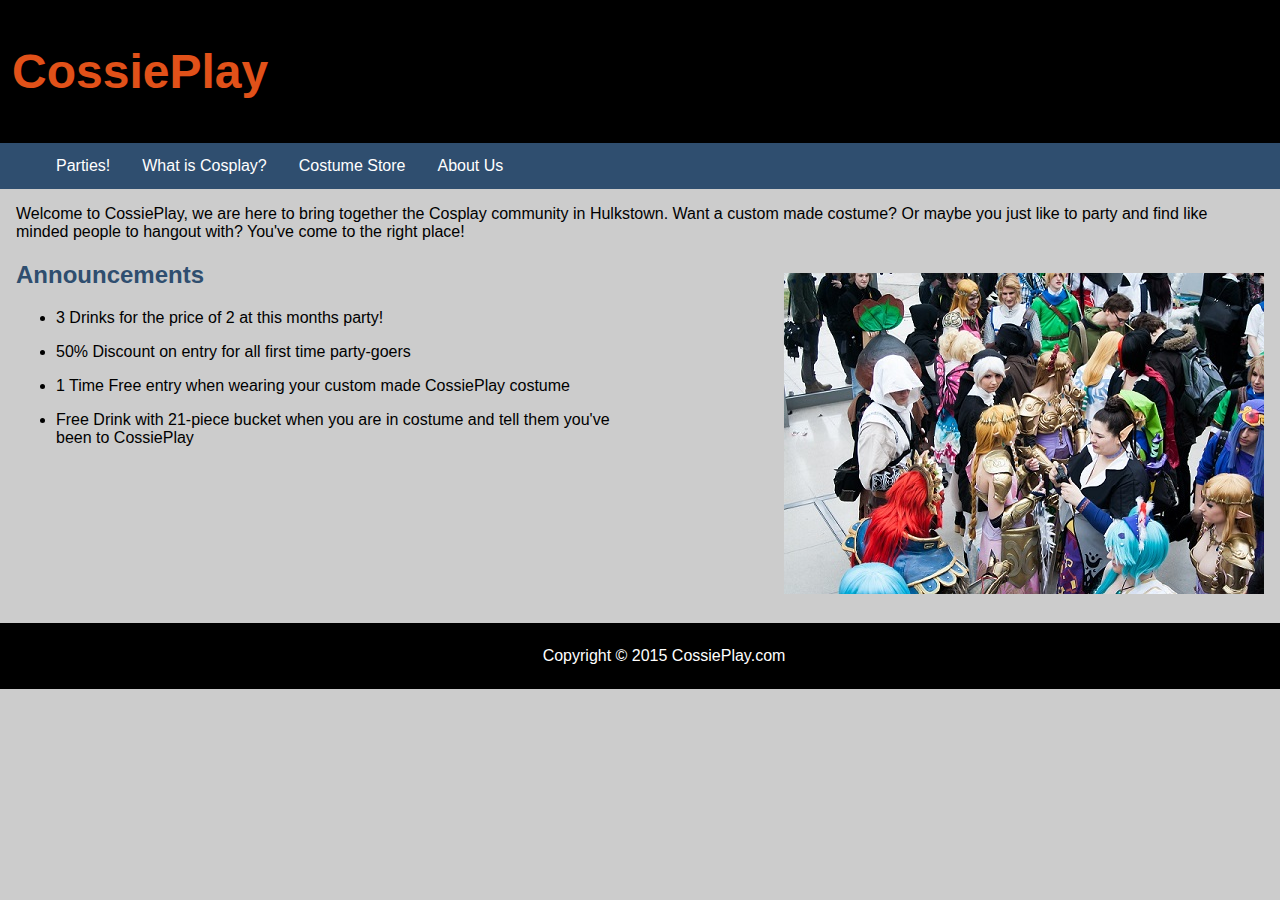
<file: index.html>
<!DOCTYPE html>
<html lang="en">
<head>
    <meta charset="UTF-8">
    <title>CossiePlay</title>
    <link href="styles.css" rel="stylesheet">
</head>
<body>
    <div class="container">
        <div id="header">
            <h1>
                CossiePlay
            </h1>
        </div>
        <div id="nav">
            <ul>
                <li><a href="parties.html">Parties!</a></li>
                <li><a href="cosplay.html">What is Cosplay?</a></li>
                <li><a href="store.html">Costume Store</a></li>
                <li><a href="about.html">About Us</a></li>
            </ul>
        </div>
        <div id="main">
            <p class="intro">
                Welcome to CossiePlay, we are here to bring together the Cosplay community in Hulkstown.
                Want a custom made costume? Or maybe you just like to party and find like minded people to hangout with?
                You've come to the right place!
            </p>
            <img class="right" src="book-fair.jpg" style="width:480px;height:321px" alt="Picture of a group of cosplayers">
            <h2>
                Announcements
            </h2>
            <div id="announce">
               <ul>
                   <li>3 Drinks for the price of 2 at this months party!</li>
                   <li>50% Discount on entry for all first time party-goers </li>
                   <li>1 Time Free entry when wearing your custom made CossiePlay costume</li>
                   <li>Free Drink with 21-piece bucket when you are in costume and tell them you've been to CossiePlay</li>
               </ul>
            </div>
        </div>
    </div>

        <div id="footer">
            Copyright &copy; 2015 CossiePlay.com
        </div>

</body>
</html>
</file>
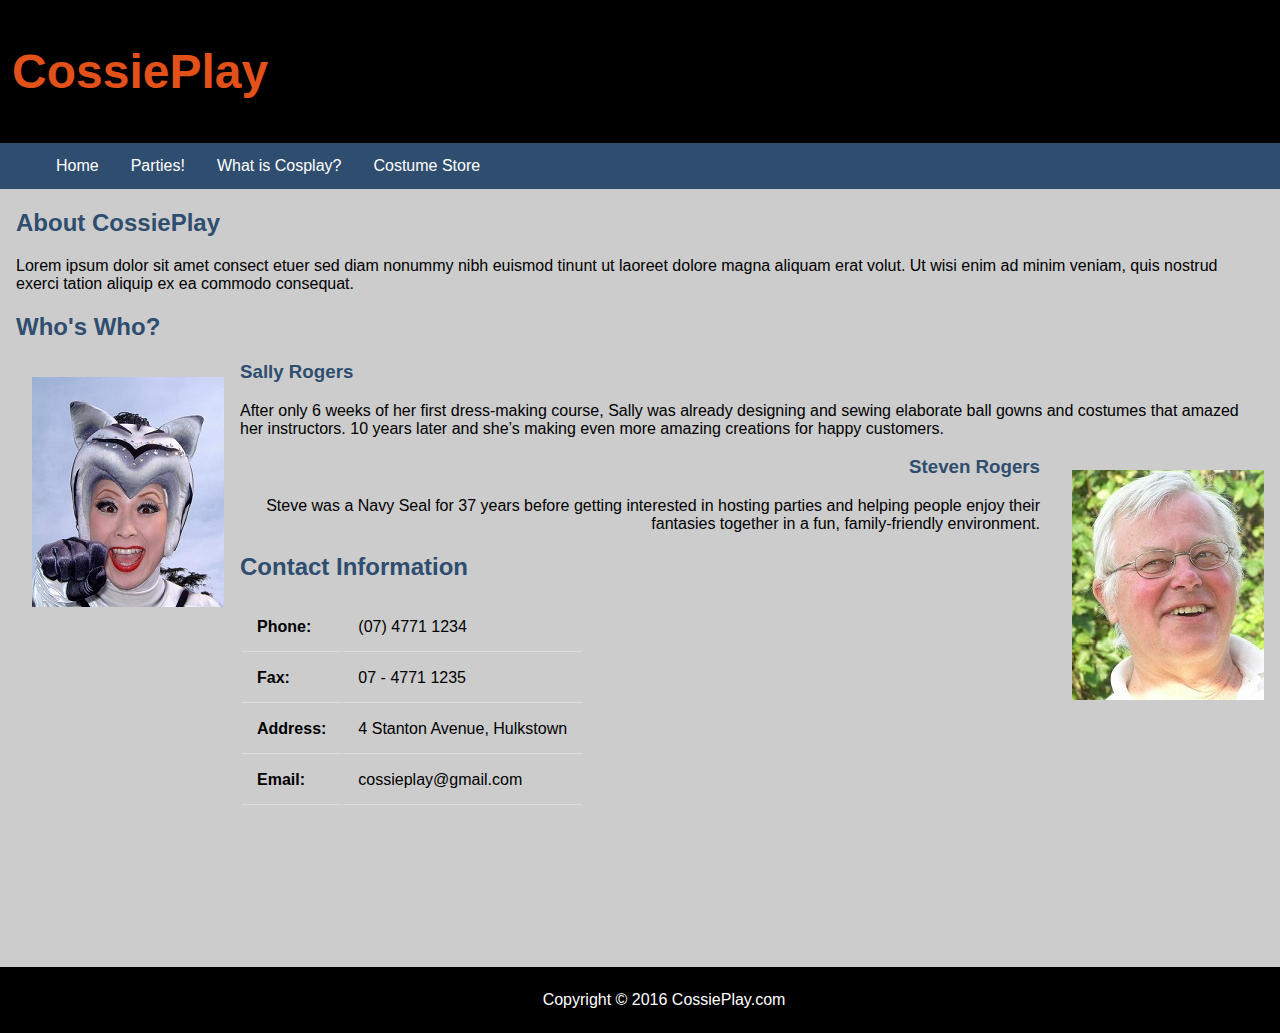
<file: about.html>
<!DOCTYPE html>
<html lang="en">
<head>
    <meta charset="UTF-8">
    <title>About Us</title>
    <link href="styles.css" rel="stylesheet">
</head>
<body>
<div class="container">
    <div id="header">
        <h1>
            CossiePlay
        </h1>
    </div>
    <div id="nav">
        <ul>
            <li><a href="index.html">Home</a></li>
            <li><a href="parties.html">Parties!</a></li>
            <li><a href="cosplay.html">What is Cosplay?</a></li>
            <li><a href="store.html">Costume Store</a></li>
        </ul>
    </div>
    <div id="main">
        <h2>
            About CossiePlay
        </h2>
        <p>
            Lorem ipsum dolor sit amet consect etuer sed diam nonummy nibh euismod
            tinunt ut laoreet dolore magna aliquam erat volut. Ut wisi enim ad minim
            veniam, quis nostrud exerci tation aliquip ex ea commodo consequat.
        </p>
        <h2>
            Who's Who?
        </h2>
        <img class="left" src="Sally.jpg" style="width:192px;height:230px;" alt="Picture of Sally Rogers">
        <h3>
            Sally Rogers
        </h3>
        <p>
            After only 6 weeks of her first dress-making course,
            Sally was already designing and sewing elaborate ball gowns and costumes
            that amazed her instructors. 10 years later and she’s making even more
            amazing creations for happy customers.
        </p>
        <img class="right" src="Steve.jpg" style="width:192px;height:230px;" alt="Picture of Steven Rogers">
        <div id="right">
            <h3>
                Steven Rogers
            </h3>
            <p>
                 Steve was a Navy Seal for 37 years before getting interested in hosting
                 parties and helping people enjoy their fantasies together in a fun, family-friendly environment.
            </p>
        </div>
        <h2>
            Contact Information
        </h2>
        <table>
            <tr>
                <td><b>Phone:</b></td>
                <td>(07) 4771 1234</tD>
            </tr>
            <tr>
                <td><b>Fax:</b></td>
                <td>07 - 4771 1235</td>
            </tr>
            <tr>
                <td><b>Address:</b></td>
                <td>4 Stanton Avenue, Hulkstown</td>
            </tr>
            <tr>
                <td><b>Email:</b></td>
                <td>cossieplay@gmail.com</td>
            </tr>
        </table>
    </div>
</div>
    <div id="footer">
        Copyright &copy; 2016 CossiePlay.com
    </div>

</body>
</html>
</file>
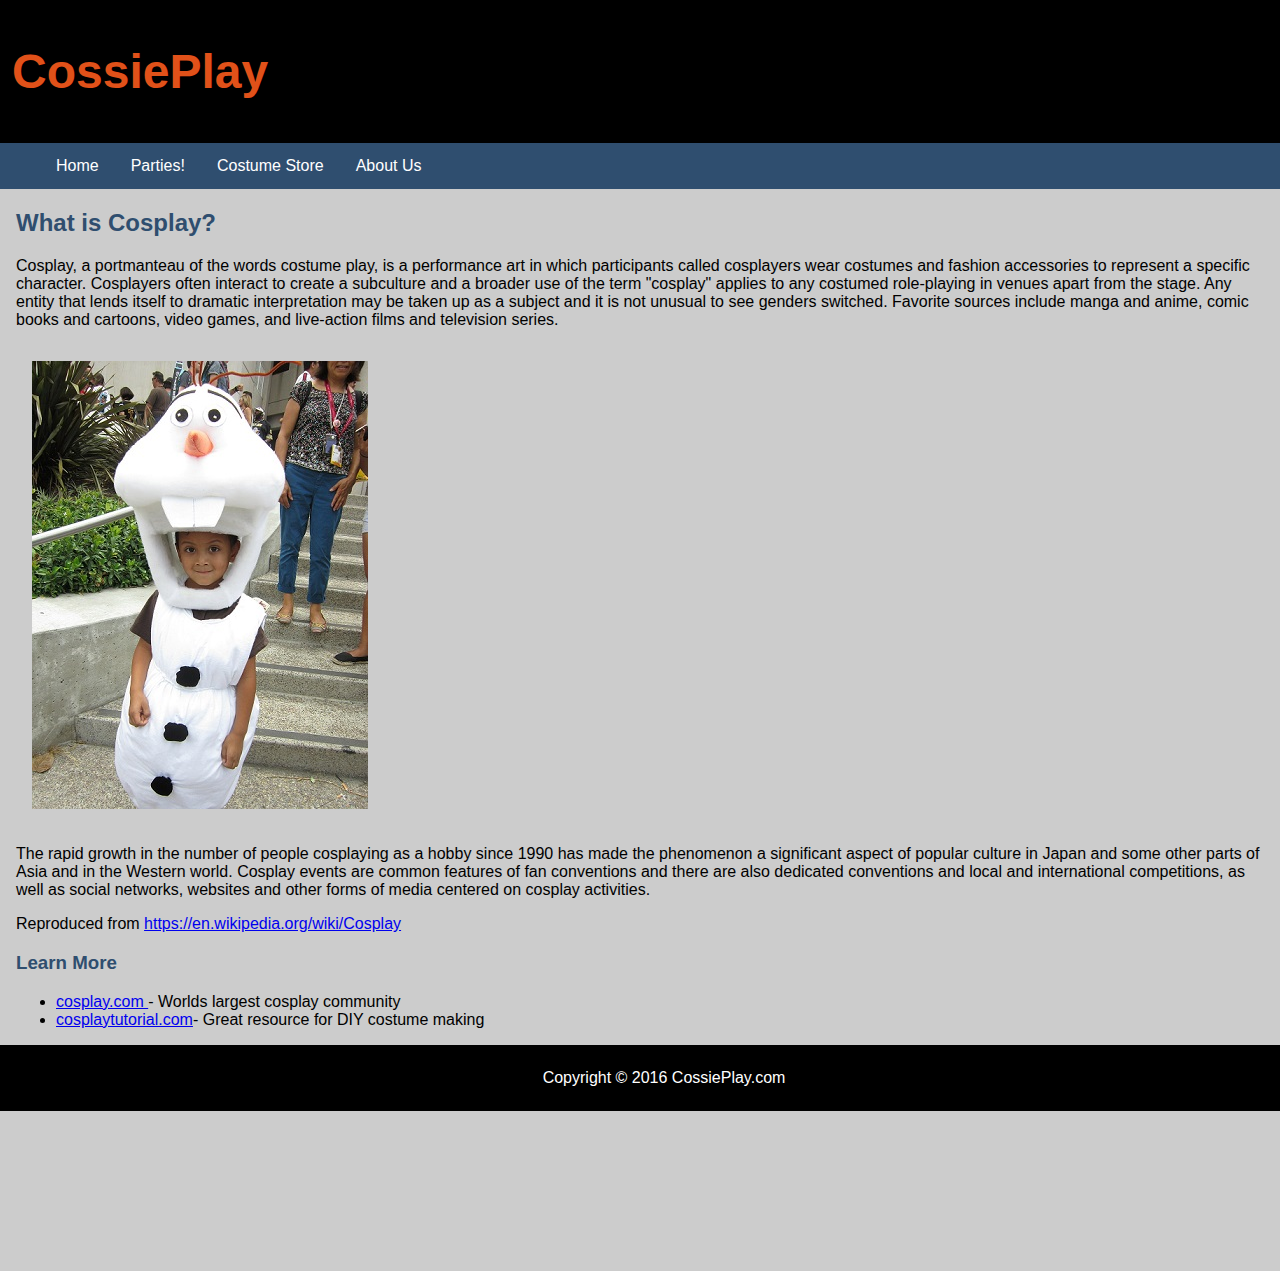
<file: cosplay.html>
<!DOCTYPE html>
<html lang="en">
<head>
    <meta charset="UTF-8">
    <title>What is Cosplay?</title>
    <link href="styles.css" rel="stylesheet">
</head>
    <div class="container">
        <div id="header">
            <h1>
                CossiePlay
            </h1>
        </div>
        <div id="nav">
            <ul>
                <li><a href="index.html">Home</a></li>
                <li><a href="parties.html">Parties!</a></li>
                <li><a href="store.html">Costume Store</a></li>
                <li><a href="about.html">About Us</a></li>
            </ul>
        </div>
    <div id="main">
        <h2>
            What is Cosplay?
        </h2>
        <p>
            Cosplay, a portmanteau of the words costume play, is a performance art in which participants called
            cosplayers wear costumes and fashion accessories to represent a specific character.
            Cosplayers often interact to create a subculture and a broader use of the term "cosplay" applies to
            any costumed role-playing in venues apart from the stage. Any entity that lends itself to dramatic
            interpretation may be taken up as a subject and it is not unusual to see genders switched.
            Favorite sources include manga and anime, comic books and cartoons, video games, and live-action films and
            television series.
        </p>
        <img  src="olaf.jpg" style="width:336px;height:448px" alt="Child in an Olaf costume">
        <p>
            The rapid growth in the number of people cosplaying as a hobby since 1990 has made the phenomenon
            a significant aspect of popular culture in Japan and some other parts of Asia and in the Western world.
            Cosplay events are common features of fan conventions and there are also dedicated conventions and local
            and international competitions, as well as social networks, websites and other forms of media centered
            on cosplay activities.
        </p>
        <p>
            Reproduced from <a href="https://en.wikipedia.org/wiki/Cosplay">https://en.wikipedia.org/wiki/Cosplay</a>
        </p>
        <h3>
            Learn More
        </h3>
        <ul>
            <li><a href="http://www.cosplay.com ">cosplay.com </a> - Worlds largest cosplay community</li>
            <li><a href="http://cosplaytutorial.com/index.php"> cosplaytutorial.com</a>- Great resource for DIY costume making</li>
        </ul>
    </div>
        <div id="footer">
            Copyright &copy; 2016 CossiePlay.com
        </div>


<body>

</body>
</html>
</file>
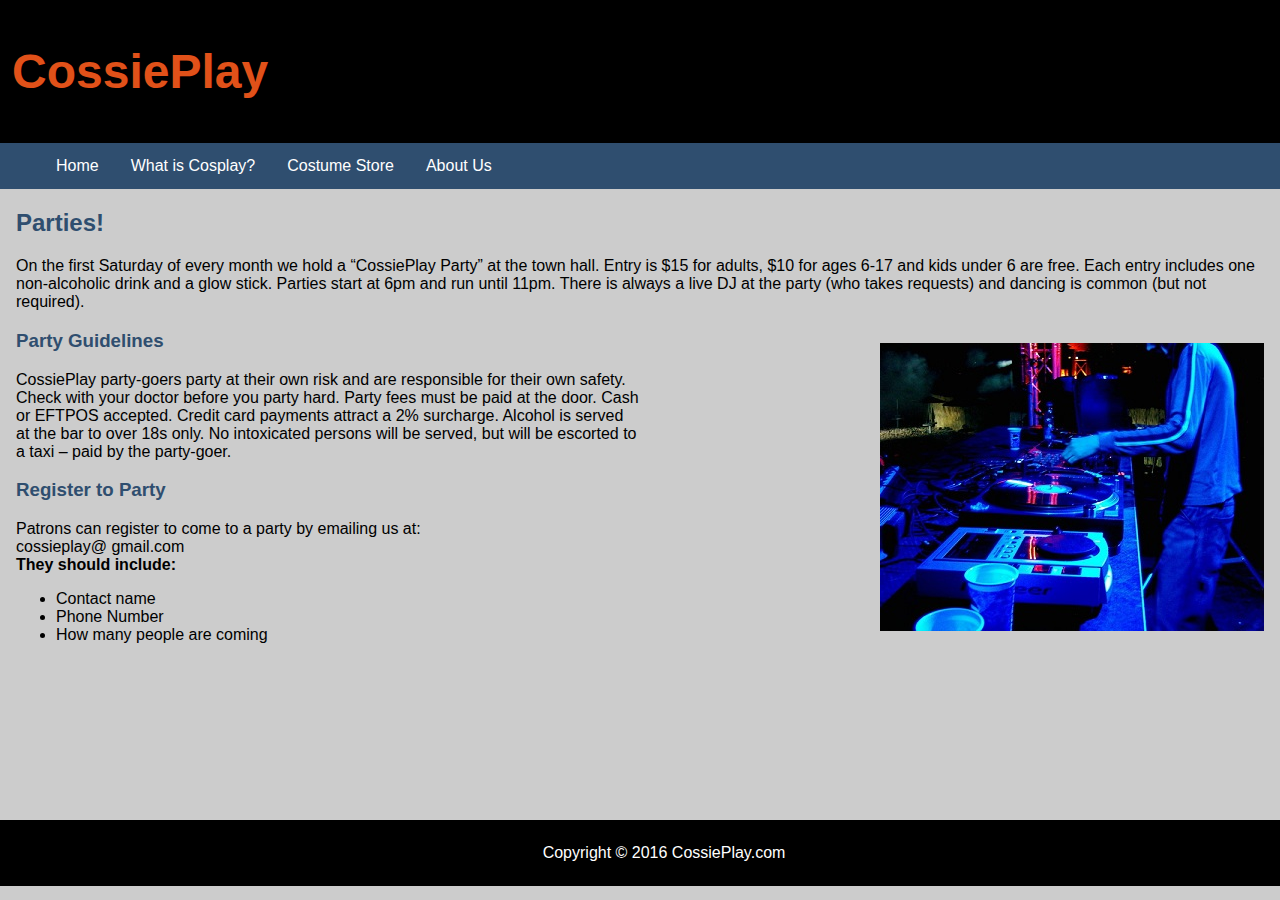
<file: parties.html>
<!DOCTYPE html>
<html lang="en">
<head>
    <meta charset="UTF-8">
    <title>Monthly Parties</title>
    <link href="styles.css" rel="stylesheet">
</head>
    <body>
        <div class="container">
            <div id="header">
                <h1>
                    CossiePlay
                </h1>
            </div>
            <div id="nav">
                <ul>
                    <li><a href="index.html">Home</a></li>
                    <li><a href="cosplay.html">What is Cosplay?</a></li>
                    <li><a href="store.html">Costume Store</a></li>
                    <li><a href="about.html">About Us</a></li>
                </ul>
            </div>
            <div id="main">
            <h2>
                Parties!
            </h2>
                <p>
                    On the first Saturday of every month we hold a “CossiePlay Party” at the town hall.
                    Entry is $15 for adults, $10 for ages 6-17 and kids under 6 are free.
                    Each entry includes one non-alcoholic drink and a glow stick. Parties start at 6pm
                    and run until 11pm. There is always a live DJ at the party (who takes requests) and
                    dancing is common (but not required).
                </p>
                <img class="right" src="party.jpg" style="width:384px;height:288px" alt="Picture of a DJ">
                <div id="left"><h3>
                    Party Guidelines
                </h3>
                <p>
                    CossiePlay party-goers party at their own risk and are responsible for their own safety.
                    Check with your doctor before you party hard.
                    Party fees must be paid at the door. Cash or EFTPOS accepted.
                    Credit card payments attract a 2% surcharge. Alcohol is served at the bar to over 18s only.
                    No intoxicated persons will be served, but will be escorted to a taxi – paid by the party-goer.
                </p>

                <h3>
                    Register to Party
                </h3>
                <p>
                    Patrons can register to come to a party by emailing us at:<br> cossieplay@ gmail.com<br>
                    <b>They should include:</b>
                </p>
                    <ul>
                        <li>Contact name</li>
                        <li>Phone Number</LI>
                        <li>How many people are coming</li>
                    </ul>
                </div>
            </div>

        </div>

            <div id="footer">
                Copyright &copy; 2016 CossiePlay.com
            </div>

    </body>
</html>
</file>
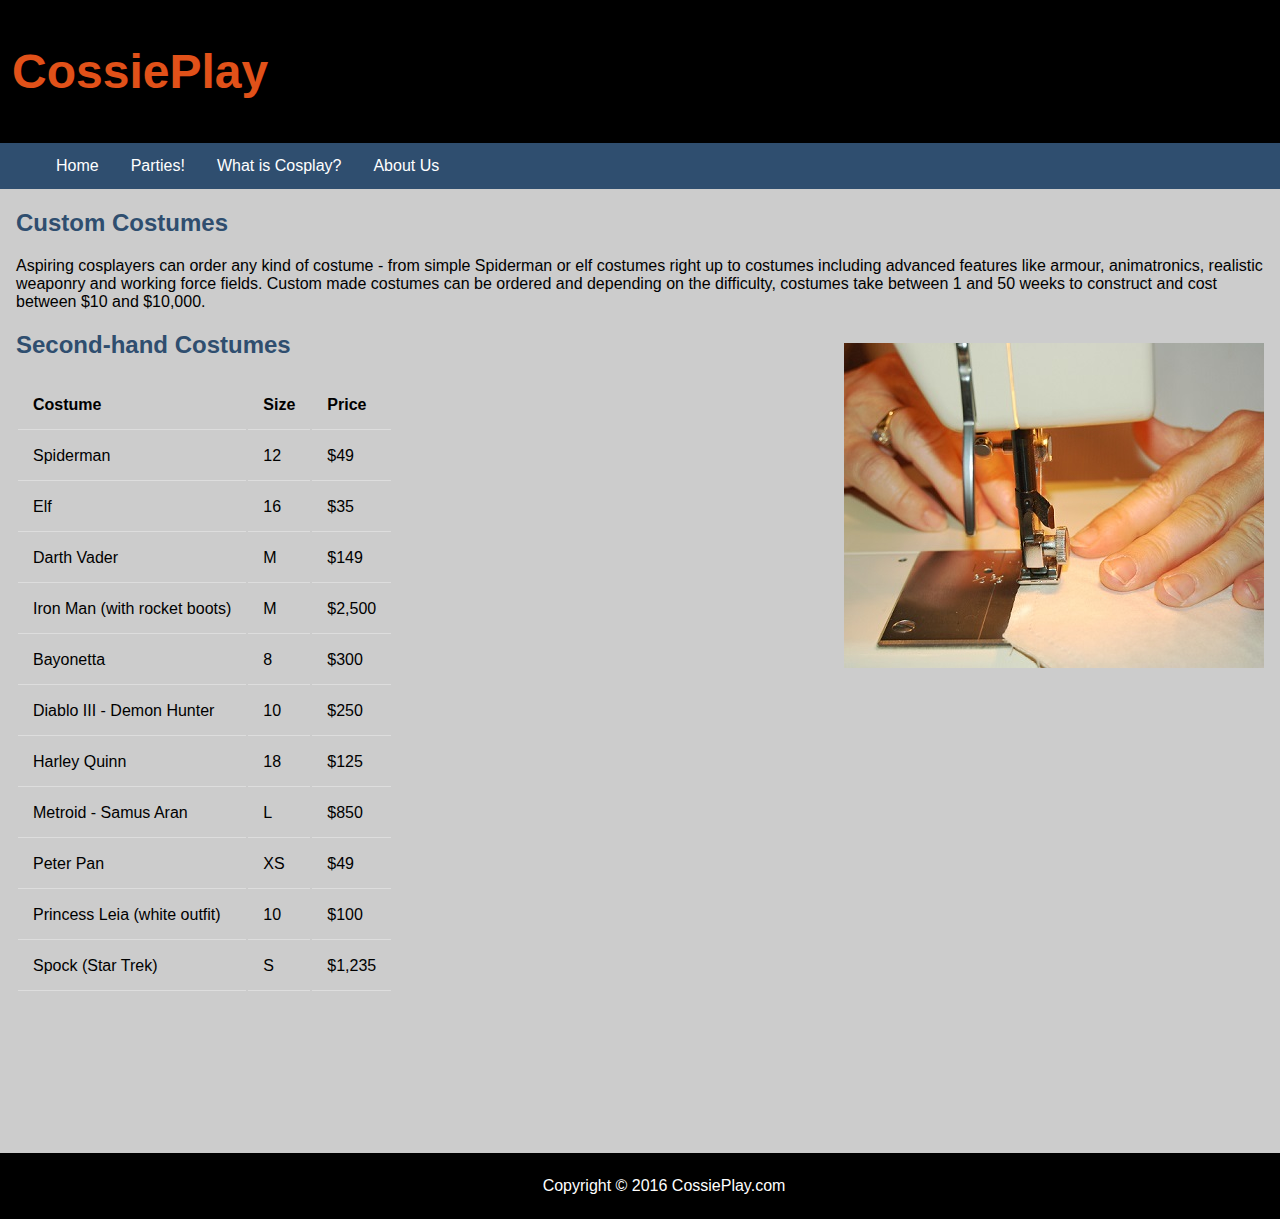
<file: store.html>
<!DOCTYPE html>
<html lang="en">
<head>
    <meta charset="UTF-8">
    <title>Costume Prices</title>
    <link href="styles.css" rel="stylesheet">
</head>
<body>
    <div class="container">
        <div id="header">
            <h1>
                CossiePlay
            </h1>
        </div>
        <div id="nav">
            <ul>
                <li><a href="index.html">Home</a></li>
                <li><a href="parties.html">Parties!</a></li>
                <li><a href="cosplay.html">What is Cosplay?</a></li>
                <li><a href="about.html">About Us</a></li>
            </ul>
        </div>
        <div id="main">
            <h2>
                Custom Costumes
            </h2>
            <p>
                Aspiring cosplayers can order any kind of costume - from simple Spiderman or elf costumes
                right up to costumes including advanced features like armour, animatronics,
                realistic weaponry and working force fields.
                Custom made costumes can be ordered and depending on the difficulty,
                costumes take between 1 and 50 weeks to construct and cost between $10 and $10,000.
            </p>
            <img  class="right" src="sewing.jpg" style="width:420px;height:325px;" alt="Picture of someone sewing">
            <h2>
                Second-hand Costumes
            </h2>
            <table>
                <tr>
                    <th>Costume</th>
                    <th>Size</th>
                    <th>Price</th>
                </tr>
                <tr>
                    <td>Spiderman</td>
                    <td>12</td>
                    <td>$49</td>
                </tr>
                <tr>
                    <td>Elf</td>
                    <td>16</td>
                    <td>$35</td>
                </tr>
                <tr>
                    <td>Darth Vader</td>
                    <td>M</td>
                    <td>$149</td>
                </tr>
                <tr>
                    <td>Iron Man (with rocket boots)</td>
                    <td>M</td>
                    <td>$2,500</td>
                </tr>
                <tr>
                    <td>Bayonetta</td>
                    <td>8</td>
                    <td>$300</td>
                </tr>
                <tr>
                    <td>Diablo III - Demon Hunter</td>
                    <td>10</td>
                    <td>$250</td>
                </tr>
                <tr>
                    <td>Harley Quinn</td>
                    <td>18</td>
                    <td>$125</td>
                </tr>
                <tr>
                    <td>Metroid - Samus Aran</td>
                    <td>L</td>
                    <td>$850</td>
                </tr>
                <tr>
                    <td>Peter Pan</td>
                    <td>XS</td>
                    <td>$49</td>
                </tr>
                <tr>
                    <td>Princess Leia (white outfit)</td>
                    <td>10</td>
                    <td>$100</td>
                </tr>
                <tr>
                    <td>Spock (Star Trek)</td>
                    <td>S</td>
                    <td>$1,235</td>
                </tr>
            </table>
        </div>
    </div>

    <div id="footer">
            Copyright &copy; 2016 CossiePlay.com
        </div>

</body>
</html>
</file>
<file: styles.css>
body
{
    margin: 0;
    padding: 0;
    font-family: Courier-New, arial, sans-serif;
    background-color: #CCC;
}
.container{

    padding-bottom: 10em;
}
h2, h3, h4
{
    color: #2F4E6F;
}

#main{
    margin-right: 16px;
    margin-left:16px;
}
#footer
{
    padding: 1.5em;
    color: #ffffff;
    background: #000;
    text-align: center;
    position: relative;
    width: 100%;
    bottom: 0px;
}

#header
{
    color: #E15119;
    font-size: 1.5em;
    padding: 0.5em;
    background: #000;
    text-align: left;
}

#nav ul
{
    list-style-type: none;
    background-color: #2F4E6F;
    margin: 0;
    overflow: hidden;
}

#nav ul li
{
    float: left;

}

#nav ul li a
{
    display: block;
    color: #FFF;
    text-decoration: none;
    padding: 14px 16px;

}

#nav ul li a:hover
{
    background-color: #98B1C4;
}

#nav ul li a:focus
{
    background-color: #98B1C4;
}

#nav ul li a:active
{
    color:#E15119;
}

#nav ul li a:visited
{
    color:#CCC;
}

 .left
{
    float:left;
}

.right
{
    position:absolute;
    right:0px;
}

#right
{
    text-align: right;
    vertical-align: top;
    margin-right: 224px;
}

img
{
    margin-top: 16px;
    margin-left: 16px;
    margin-right: 16px;
    margin-bottom: 16px;
}

#announce
{
    width: 50%;
}

#announce ul li
{
    margin-top: 1em;
}

th, td
{
    text-align: left;
    padding: 15px;
    border-bottom: 1px solid #ddd;
}
#left
{
    width: 50%;
}
</file>
